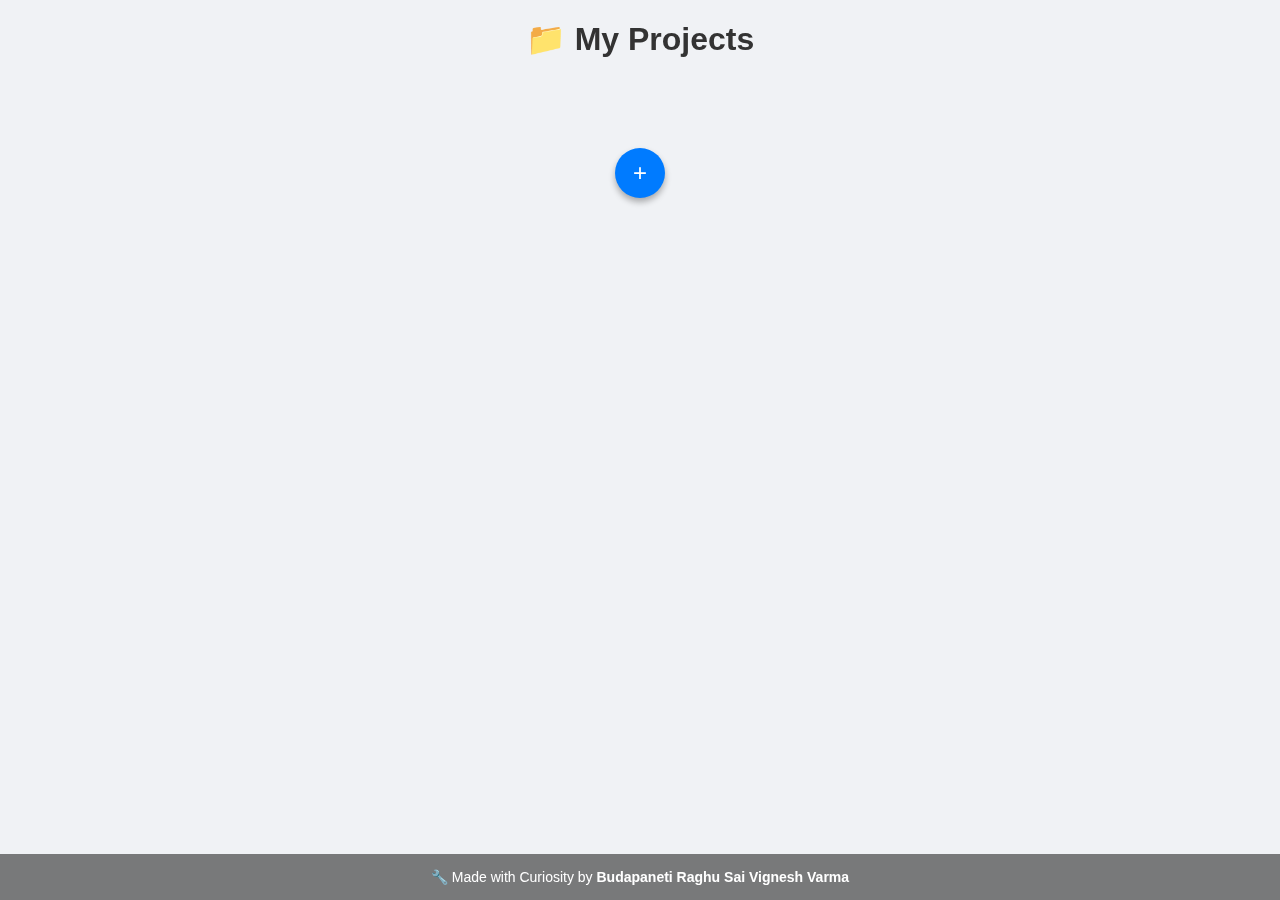
<file: index.html>
<!DOCTYPE html>
<html lang="en">
<head>
  <meta charset="UTF-8" />
  <meta name="viewport" content="width=device-width, initial-scale=1.0"/>
  <title>Project Dashboard</title>
  <style>
    body {
      font-family: 'Segoe UI', sans-serif;
      background: #f0f2f5;
      margin: 0;
      padding: 0;
      display: flex;
      flex-direction: column;
      min-height: 100vh;
    }

    h1 {
      text-align: center;
      margin: 20px;
      color: #333;
    }

    .project-list {
  max-width: 100%;
  padding: 20px;
  overflow: visible; 
  position: relative; 
}



    .project-item {
        background: rgba(255, 255, 255, 0.15);
        backdrop-filter: blur(10px);
        -webkit-backdrop-filter: blur(10px);
        margin-bottom: 10px;
        padding: 15px;
        border-radius: 12px;
        box-shadow: 0 4px 10px rgba(0, 0, 0, 0.2);
        display: flex;
        justify-content: space-between;
        align-items: center;
        position: relative;
        border: 1px solid rgba(255, 255, 255, 0.3);
        display: flex;
        justify-content: center; /* Center horizontally */
        align-items: center;     /* Center vertically */
        gap: 10px; 
        overflow:visible;
        z-index:2;
        }

    body {
  font-family: 'Segoe UI', sans-serif;
  background: #f0f2f5;
  margin: 0;
  padding: 0;
  display: flex;
  flex-direction: column;
  min-height: 100vh;
  position: relative;
  overflow: hidden;
}

/* Background image blur layer */
    body::before {
        content: "";
        position: fixed;
        top: 0; left: 0; right: 0; bottom: 0;
        background: url('https://www.mcgqs.com.au/wp-content/uploads/2023/03/detailed-construction-cost-estimate.webp') no-repeat center center/cover;
        filter: blur(12px);
        z-index: -1;
        opacity: 1;
    }



    .project-name {
        font-size: 22px;
        color: #333;
        cursor: pointer;
        flex: 1;
        padding-right: 10px;
        font-size: 18px;
        color: #fff;
        font-weight: 500;
        text-align: center;
        flex-grow: 1;
    }

    .menu-btn {
      background: none;
      border: none;
      font-size: 20px;
      cursor: pointer;
    }

    .dropdown {
  position: absolute;
  right: 10px;
  top: 40px;
  background: white;
  border: 1px solid #ccc;
  border-radius: 6px;
  display: none;
  /* flex-direction: column; */
  z-index: 999; /* increased to stay above project items */
  box-shadow: 0 4px 8px rgba(0,0,0,0.2); /* adds visibility */
}


    .dropdown button {
      padding: 10px;
      background: white;
      border: none;
      text-align: left;
      cursor: pointer;
    }

    .dropdown button:hover {
      background: #f0f0f0;
    }

    .add-btn {
      position: fixed;
      right: 20px;
      bottom: 20px;
      background: #007bff;
      color: white;
      font-size: 28px;
      border: none;
      border-radius: 50%;
      width: 50px;
      height: 50px;
      cursor: pointer;
      box-shadow: 0 3px 6px rgba(0,0,0,0.3);
    }

    .popup {
      position: fixed;
      top: 0; left: 0; right: 0; bottom: 0;
      background: rgba(0,0,0,0.4);
      display: none;
      justify-content: center;
      align-items: center;
      z-index: 1000;
    }

    .popup-content {
        background: rgba(255, 255, 255, 0.2);
        backdrop-filter: blur(12px);
        -webkit-backdrop-filter: blur(12px);
        padding: 20px;
        border-radius: 16px;
        width: 90%;
        max-width: 300px;
        text-align: center;
        box-shadow: 0 4px 20px rgba(0, 0, 0, 0.2);
        border: 1px solid rgba(255, 255, 255, 0.3);
    }


    .popup-content input[type="text"] {
      width: 100%;
      padding: 10px;
      font-size: 14px;
      border: 1px solid #ccc;
      border-radius: 8px;
      margin: 10px 0 20px;
      box-sizing: border-box;
    }

    .popup-buttons {
      display: flex;
      justify-content: space-between;
      gap: 10px;
    }

    .popup-content button {
      flex: 1;
      padding: 10px;
      border: none;
      border-radius: 6px;
      font-weight: bold;
      cursor: pointer;
    }

    .save-btn { background: #28a745; color: white; }
    .cancel-btn { background: #dc3545; color: white; }
  </style>
</head>
<body>
  <h1>📁 My Projects</h1>
  <div class="project-list" id="project-list"></div>
  <button class="add-btn" id="add-btn" style="
  position: static;
  display: block;
  margin: 30px auto 10px auto;
  /* padding: 14px 22px; */
  font-size: 24px;
  /* background-color: blue; */
  color: white;
  border: none;
  align-items:center;
  justify-content:center;
  border-radius: 50%;
  box-shadow: 0 4px 6px rgba(0,0,0,0.3);
  cursor: pointer;
  z-index: 999;
">+</button>

  <!-- Popup for adding new project -->
  <div class="popup" id="popup">
    <div class="popup-content">
      <h3>Enter Project Name</h3>
      <input type="text" id="project-name-input" placeholder="e.g. Dream Home">
      <div class="popup-buttons">
        <button class="save-btn" id="save-project">Save</button>
        <button class="cancel-btn" id="cancel-popup">Cancel</button>
      </div>
    </div>
  </div>

  <script>
    const addBtn = document.getElementById("add-btn");
    const popup = document.getElementById("popup");
    const saveBtn = document.getElementById("save-project");
    const cancelBtn = document.getElementById("cancel-popup");
    const projectInput = document.getElementById("project-name-input");
    const projectList = document.getElementById("project-list");

    const getProjects = () => JSON.parse(localStorage.getItem("projects")) || [];

    const saveProjects = (projects) => localStorage.setItem("projects", JSON.stringify(projects));

    const createProjectItem = (name, index, projects) => {
      const item = document.createElement("div");
      item.className = "project-item";

      const nameSpan = document.createElement("span");
      nameSpan.className = "project-name";
      nameSpan.textContent = name;
      nameSpan.onclick = () => window.location.href = `estimator.html?name=${encodeURIComponent(name)}`;

      const menuBtn = document.createElement("button");
      menuBtn.className = "menu-btn";
      menuBtn.innerHTML = "&#8942;";

      const dropdown = document.createElement("div");
      dropdown.className = "dropdown";

      const renameBtn = document.createElement("button");
      renameBtn.textContent = "Rename";
      renameBtn.onclick = () => {
        const newName = prompt("Enter new project name:", name);
        if (newName) {
          projects[index] = newName;
          saveProjects(projects);
          renderProjects();
        }
      };

      const deleteBtn = document.createElement("button");
      deleteBtn.textContent = "Delete";
      deleteBtn.onclick = () => {
        if (confirm("Are you sure you want to delete this project?")) {
          projects.splice(index, 1);
          saveProjects(projects);
          renderProjects();
        }
      };

      dropdown.append(renameBtn, deleteBtn);
      menuBtn.onclick = (e) => {
        e.stopPropagation();
        document.querySelectorAll(".dropdown").forEach(d => d.style.display = "none");
        dropdown.style.display = "flex";
      };

      item.append(nameSpan, menuBtn, dropdown);
      return item;
    };

    const renderProjects = () => {
      const projects = getProjects();
      projectList.innerHTML = "";
      projects.forEach((name, index) => {
        const item = createProjectItem(name, index, projects);
        projectList.appendChild(item);
      });
      document.addEventListener("click", () => {
        document.querySelectorAll(".dropdown").forEach(d => d.style.display = "none");
      });
    };

    addBtn.onclick = () => {
      popup.style.display = "flex";
      projectInput.value = "";
    };

    cancelBtn.onclick = () => popup.style.display = "none";

    saveBtn.onclick = () => {
      const name = projectInput.value.trim();
      if (name) {
        const projects = getProjects();
        projects.push(name);
        saveProjects(projects);
        window.location.href = `estimator.html?name=${encodeURIComponent(name)}`;
      }
    };

    window.onload = renderProjects;
    console.log("%c🔧 Developed by Budapaneti Raghu Sai Vignesh Varma", "color: green; font-size: 16px; font-weight: bold;");

  </script>
    <!-- Copyright -->
    <footer style="text-align:center; padding:15px; font-size:14px; color:#fff; background:rgba(0,0,0,0.5); backdrop-filter: blur(8px); margin-top: auto;">
      🔧 Made with Curiosity by <strong>Budapaneti Raghu Sai Vignesh Varma</strong>
    </footer>
</body>
</html>
</file>
